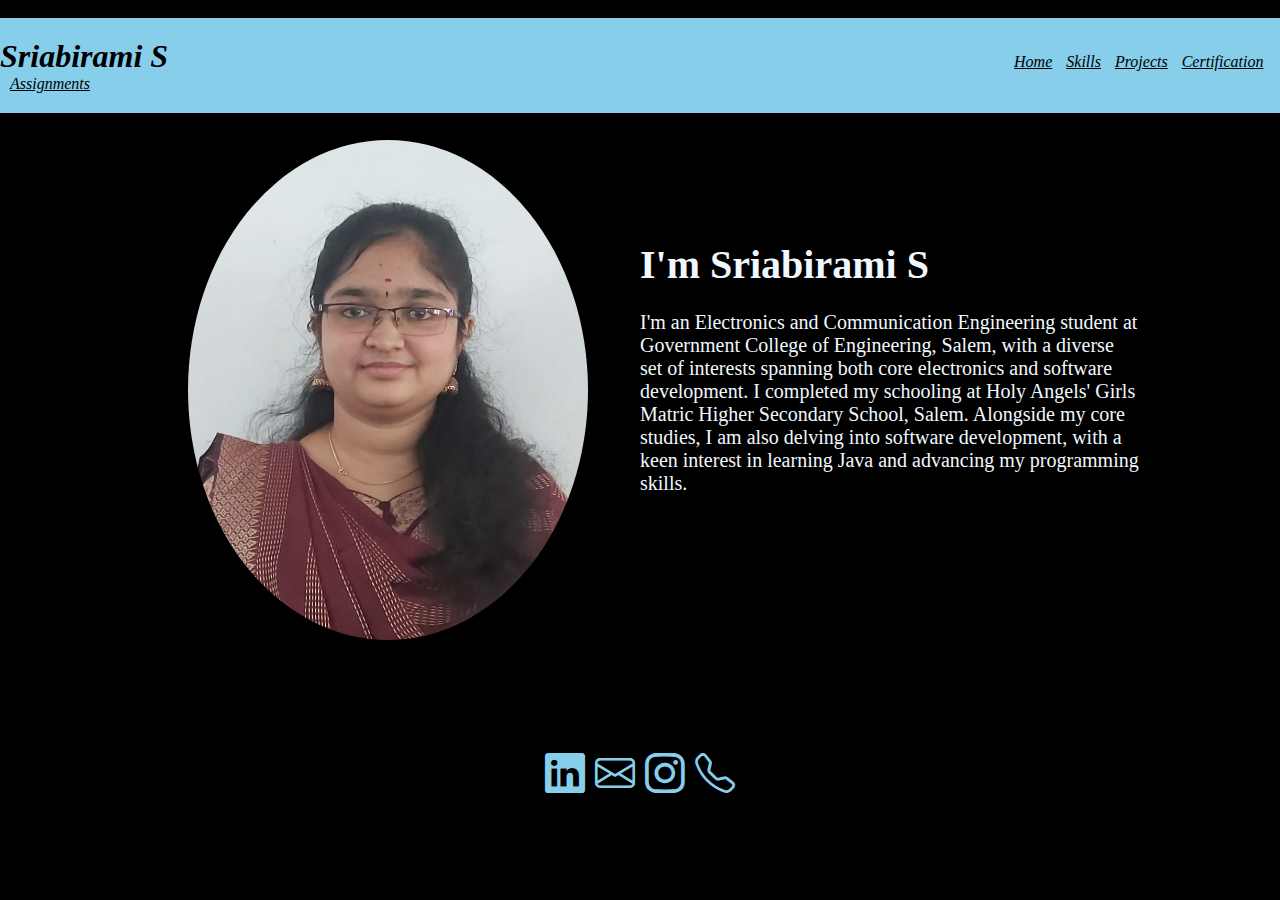
<file: index.html>
<!DOCTYPE html>
<html lang="en">
<head>
    <meta charset="UTF-8">
    <meta name="viewport" content="width=device-width, initial-scale=1.0">
    <title>Document</title>
    <link rel="stylesheet" href="./assets/css/styless.css">
    <link rel="stylesheet" href="https://cdn.jsdelivr.net/npm/bootstrap-icons@1.11.3/font/bootstrap-icons.min.css">
</head>
<body style="background-color:black;">
    <div class = "navigation">
        <br>
        <nav>
            <h1>Sriabirami S</h1>
            <ul>
                <li><a href="index.html">Home</a></li>
               
                <li><a href="Skills.html">Skills</a> </li>
                <li><a href="Projects.html">Projects</a></li>
                <li><a href="certification.html">Certification</a></li>
                <li><a href="Assignments.html">Assignments</a></li>
            </ul>
        </nav>

    </div>
    
    <div class="content">
          <h1>I'm Sriabirami S</h1>
          <br><br>
          <p>
             I'm an Electronics and Communication Engineering student at Government College of Engineering, Salem, with a diverse set of interests spanning both core electronics and software development. I completed my schooling at Holy Angels' Girls Matric Higher Secondary School, Salem.  Alongside my core studies, I am also delving into software development, with a keen interest in learning Java and advancing my programming skills.

          </p>
          

    </div>
    <div class="image">
        <img  src="./assets/images/abi1.jpg" alt="">
    </div>
    <footer>
        <div class="icons">
            <a href="https://www.linkedin.com/in/sriabirami-s-91207a295" ><i class="bi bi-linkedin"></i></a>
        <a href="mailto:sriabirami.3.3@protosem.tech"><i class="bi bi-envelope"></i></a>
        <a href="https://www.instagram.com/abi__0210/"><i class="bi bi-instagram"></i></a>
        <a href="tel:+9361275297"><i class="bi bi-telephone"></i></a>
        </div>
    </footer>
   
</body>
</html>
</file>
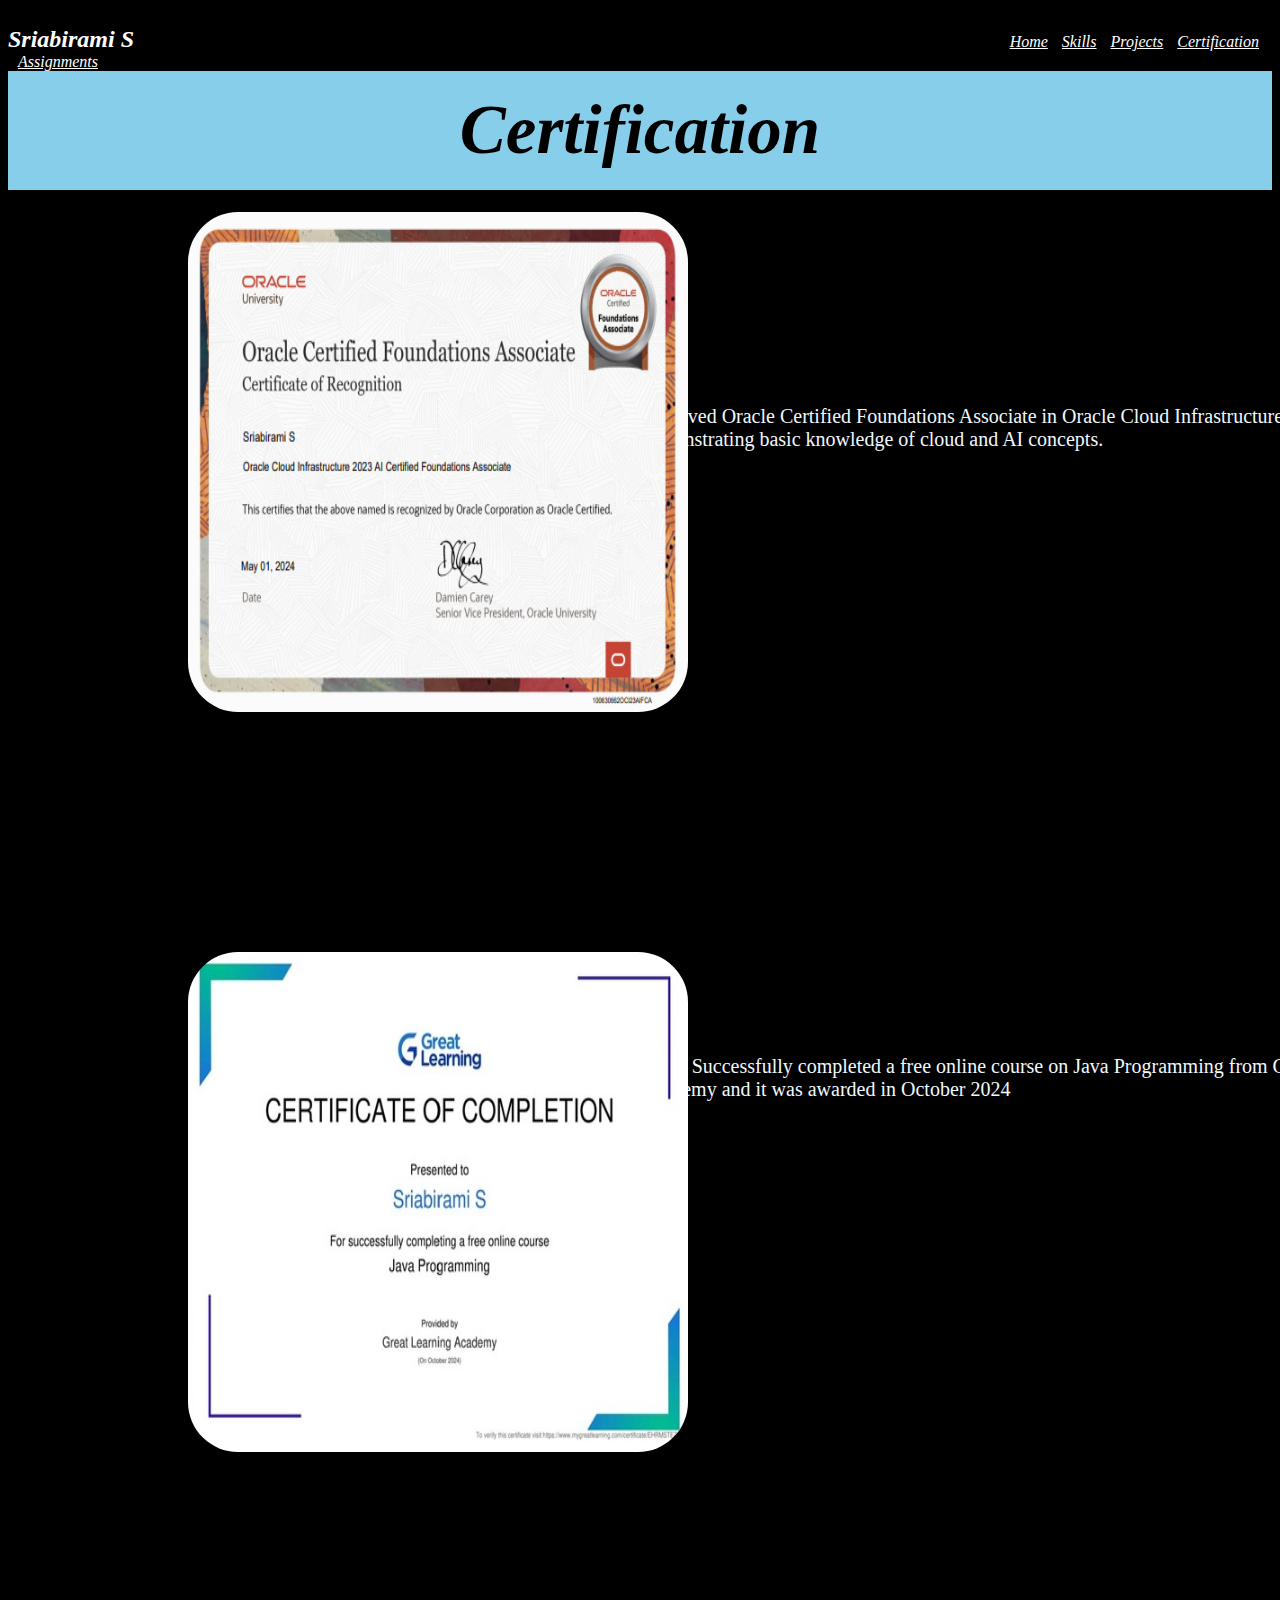
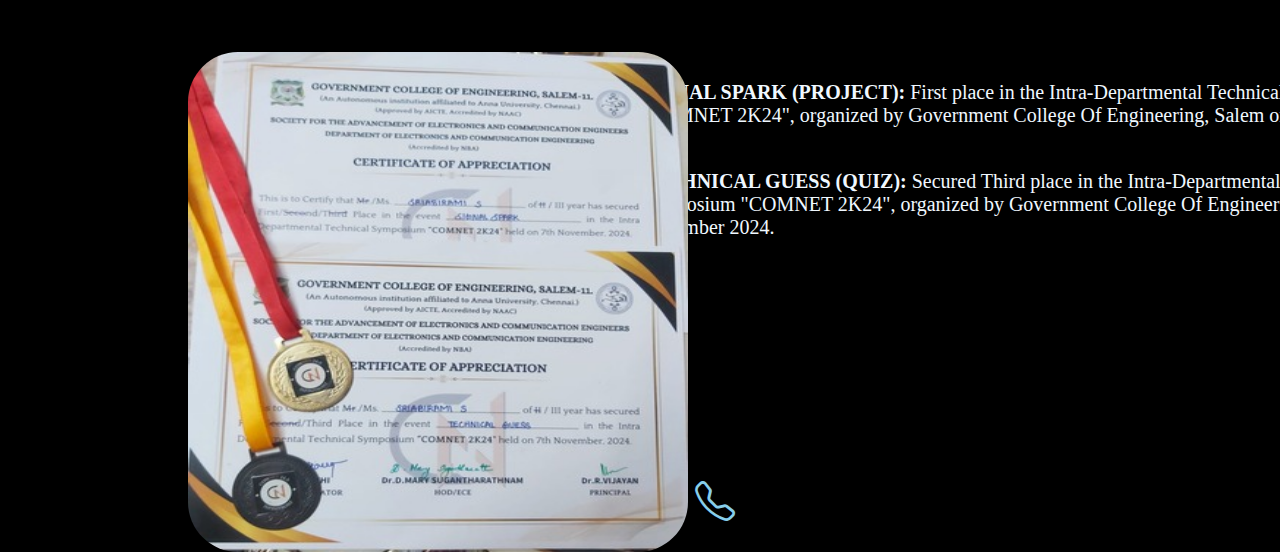
<file: certification.html>
<!DOCTYPE html>
<html lang="en">
<head>
    <meta charset="UTF-8">
    <meta name="viewport" content="width=device-width, initial-scale=1.0">
    <title>Document</title>
    <link rel="stylesheet" href="./assets/css/certistyle.css">
    <link rel="stylesheet" href="https://cdn.jsdelivr.net/npm/bootstrap-icons@1.11.3/font/bootstrap-icons.min.css">

</head>
<body style="background-color: black;">
  <div class = "navigation">
    <br>
    <nav>
        <h2>Sriabirami S</h2>
        <ul>
            <li><a href="index.html">Home</a></li>
           
            <li><a href="Skills.html">Skills</a> </li>
            <li><a href="Projects.html">Projects</a></li>
            <li><a href="certification.html">Certification</a></li>
            <li><a href="Assignments.html">Assignments</a></li>
        </ul>
    </nav>

</div>

    <h1>Certification </h1>
  <div class="content">
      
      <br><br><br>
      
      <p>Achieved Oracle Certified Foundations Associate in Oracle Cloud Infrastructure 2023, demonstrating basic knowledge of cloud and AI concepts.
      </p>

</div>
<div class="image">
  <br>
  <br><br><br>
  <img src="./assets/images/oracle screenshot.png" alt="">
</div>
<div class="content">
  <br><br>
  
  <br><br>
  <p><b>Java: </b>Successfully completed a free online course on Java Programming from Great Learning Academy and it was awarded in October 2024</p>
</div>
<div class="image1">
<br>
<br><br><br>
<img src="./assets/images/java4.jpg" alt="">
</div>
  
  <div class="content">
    <br><br>
   
    <br><br>
    <p><b>SIGNAL SPARK (PROJECT):</b> First place in the Intra-Departmental Technical Symposium "COMNET 2K24", organized by Government College Of Engineering, Salem on 7th November 2024.</p>
    <p><b>TECHNICAL GUESS (QUIZ):</b> Secured Third place in the Intra-Departmental Technical Symposium "COMNET 2K24", organized by Government College Of Engineering, Salem on 7th November 2024.
</p>
  </div>
  <div class="image2">
  <br>
  <br><br><br>
  <img src="./assets/images/comnet3.jpg" alt="">
  </div>
    
  <footer>
    <div class="icons">
        <a href="https://www.linkedin.com/in/sriabirami-s-91207a295" ><i class="bi bi-linkedin"></i></a>
    <a href="mailto:sriabirami.3.3@protosem.tech"><i class="bi bi-envelope"></i></a>
    <a href="https://www.instagram.com/abi__0210/"><i class="bi bi-instagram"></i></a>
    <a href="tel:+9361275297"><i class="bi bi-telephone"></i></a>
    </div>
</footer>
</body>
</html>
</file>
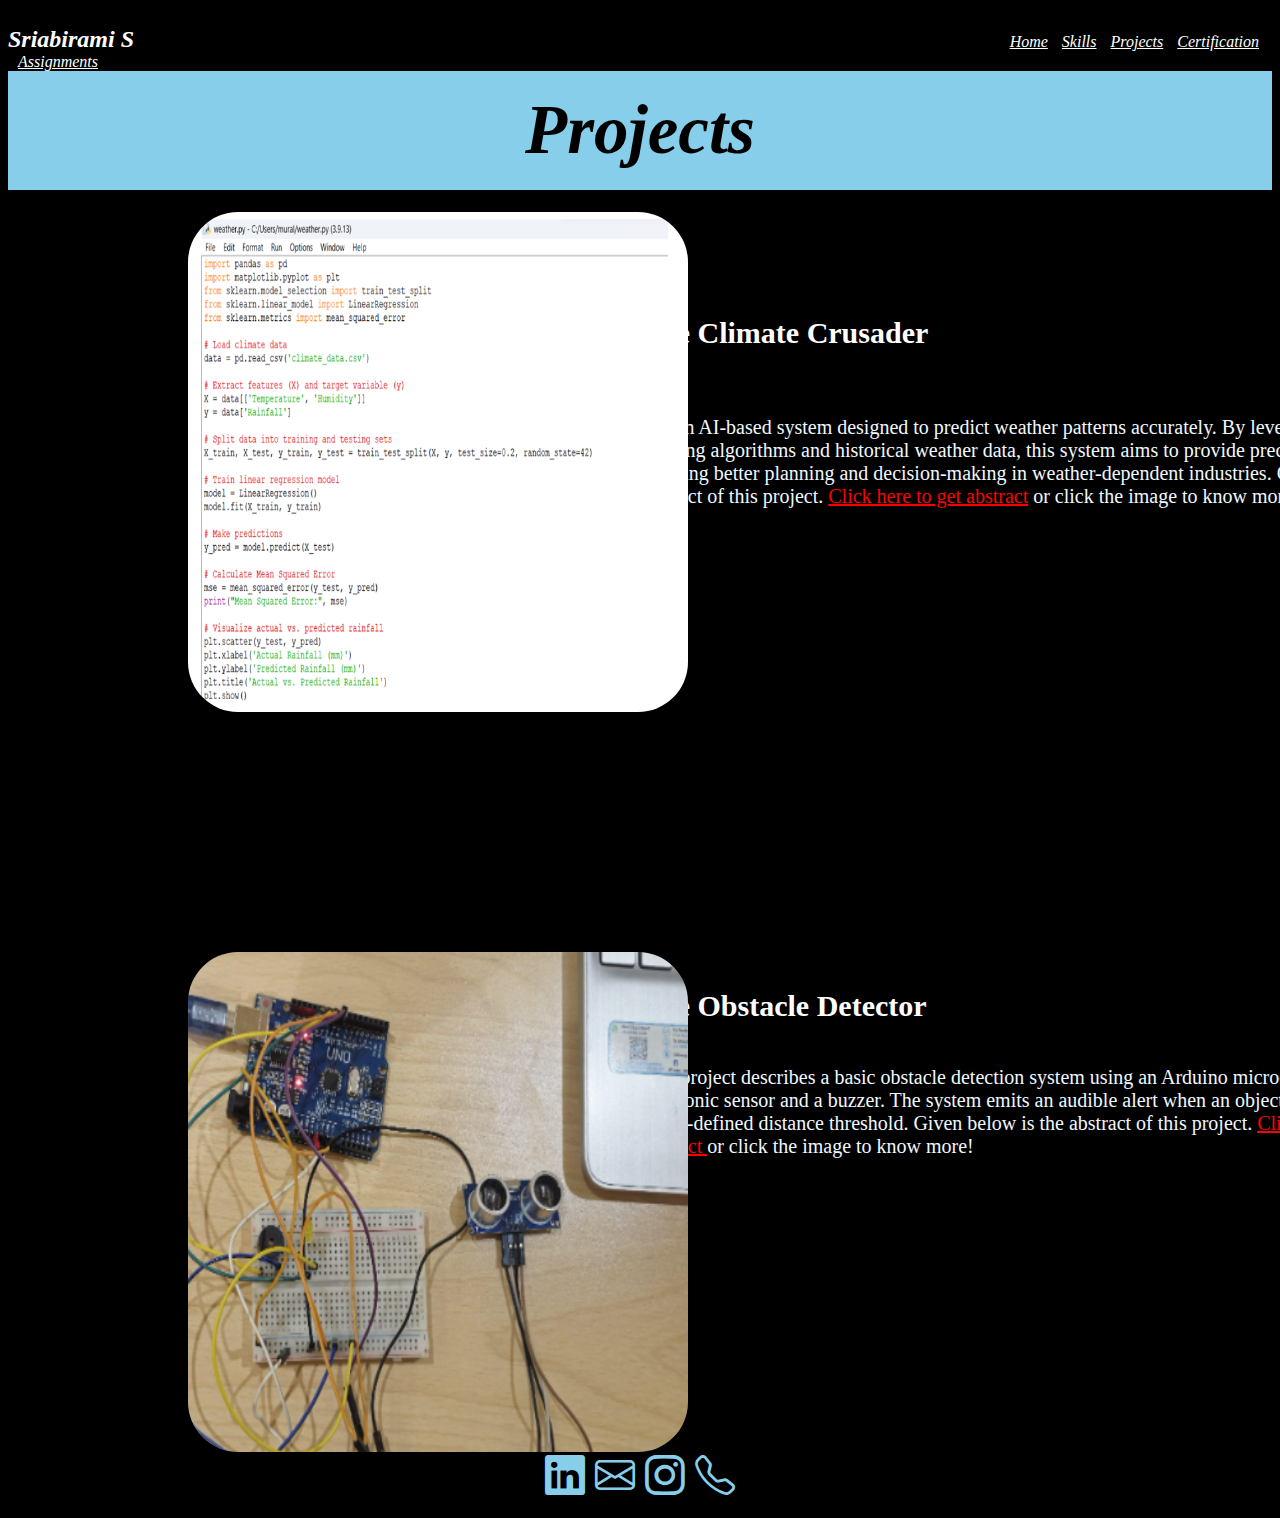
<file: Projects.html>
<!DOCTYPE html>
<html lang="en">
<head>
    <meta charset="UTF-8">
    <meta name="viewport" content="width=device-width, initial-scale=1.0">
    <title>Document</title>
    <link rel="stylesheet" href="./assets/css/pro.css">
    <link rel="stylesheet" href="https://cdn.jsdelivr.net/npm/bootstrap-icons@1.11.3/font/bootstrap-icons.min.css">

</head>
<body style="background-color: black;">
    <div class = "navigation">
        <br>
        <nav>
            <h2>Sriabirami S</h2>
            <ul>
                <li><a href="index.html">Home</a></li>
               
                <li><a href="Skills.html">Skills</a> </li>
                <li><a href="Projects.html">Projects</a></li>
                <li><a href="certification.html">Certification</a></li>
                <li><a href="Assignments.html">Assignments</a></li>
            </ul>
        </nav>

    </div>
    <h1>Projects</h1>
    <div class="content">
        <h2>The Climate Crusader</h2>
        <br><br><br>
        <p>
            It is an AI-based system designed to predict weather patterns accurately. By leveraging machine learning algorithms and historical weather data, this system aims to provide precise forecasts, enabling better planning and decision-making in weather-dependent industries. Given below is the abstract of this project.
            <a href="https://docs.google.com/document/d/1-s8Y1v5BCbj3ulhOT3BRDUtqG1Q2jgYiAZ4DdXIR-OM/edit?usp=sharing">Click here to get abstract</a> or click the image to know more!
        </p>
        

  </div>
  <div class="image">
    <br>
    <br><br><br>
    <a href="https://docs.google.com/document/d/1-s8Y1v5BCbj3ulhOT3BRDUtqG1Q2jgYiAZ4DdXIR-OM/edit?usp=sharing"><img src="./assets/images/climate.png" alt=""></a>
  </div>
  <div class="content">
    <br><br>
    <h2>The Obstacle Detector</h2>
    <br><br>
    <p>
        This project describes a basic obstacle detection system using an Arduino microcontroller, an ultrasonic sensor and a buzzer. The system emits an audible alert when an object approaches within a user-defined distance threshold. Given below is the abstract of this project.  
        <a href="https://docs.google.com/document/d/1pJfvBawCew-Cg4qA6iscbQDtdi9ku130wL1S-3nTBPs/edit?usp=sharing">Click here to get abstract </a> or click the image to know more!
    </p>
    

</div>
<div class="image1">
<br>
<br><br><br>
<a href="https://docs.google.com/document/d/1pJfvBawCew-Cg4qA6iscbQDtdi9ku130wL1S-3nTBPs/edit?usp=sharing"><img src="./assets/images/obs.png" alt=""></a>
</div>
    <footer>
        <div class="icons">
            <a href="https://www.linkedin.com/in/sriabirami-s-91207a295" ><i class="bi bi-linkedin"></i></a>
        <a href="mailto:sriabirami.3.3@protosem.tech"><i class="bi bi-envelope"></i></a>
        <a href="https://www.instagram.com/abi__0210/"><i class="bi bi-instagram"></i></a>
        <a href="tel:+9361275297"><i class="bi bi-telephone"></i></a>
        </div>
    </footer>
</body>
</html>
</file>
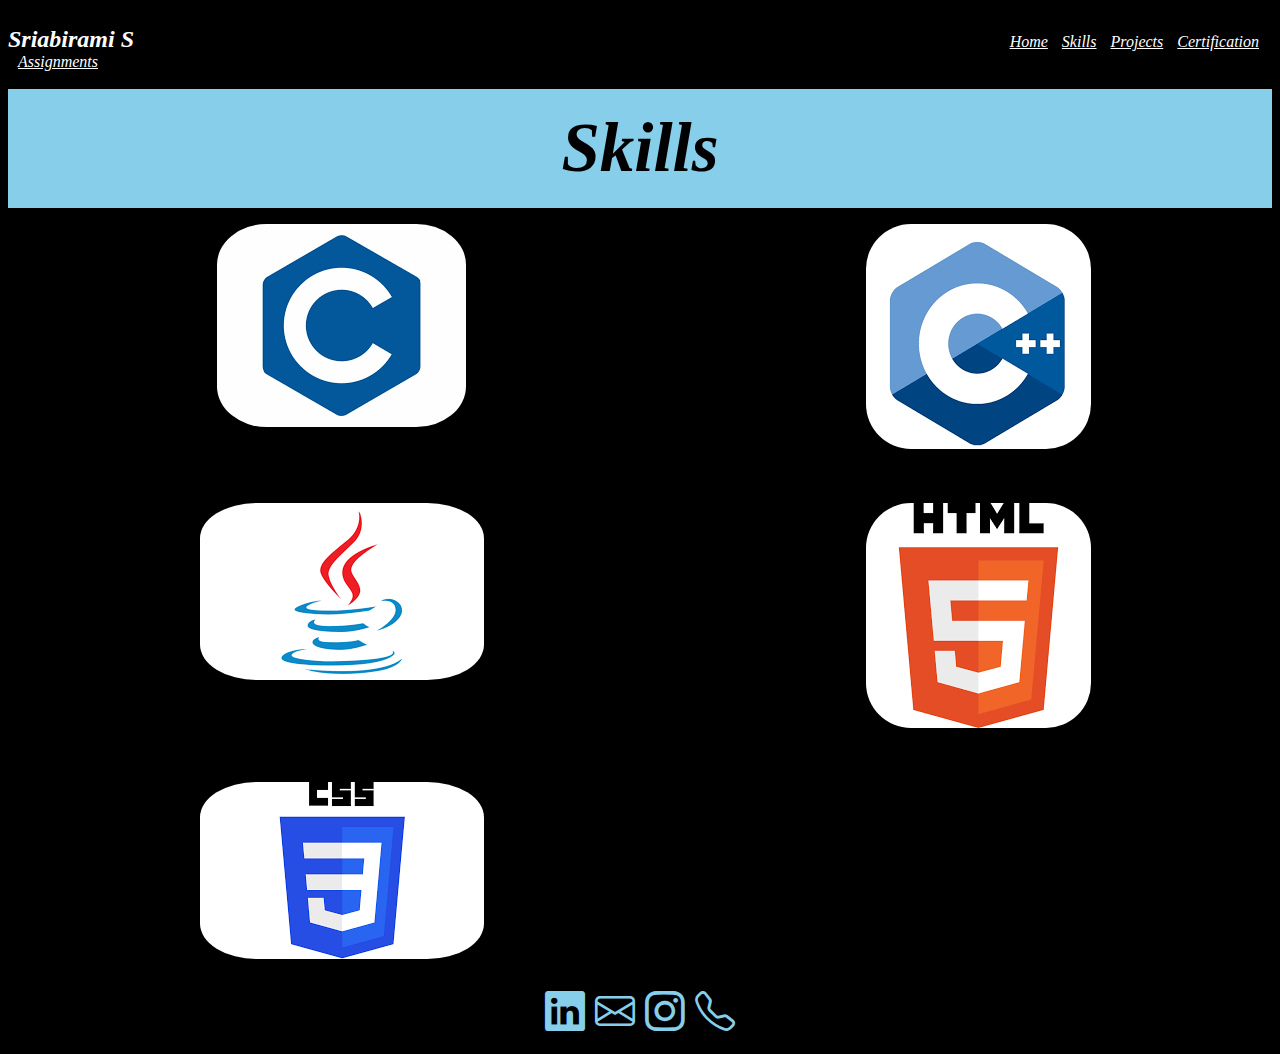
<file: Skills.html>
<!DOCTYPE html>
<html lang="en">
<head>
    <meta charset="UTF-8">
    <meta name="viewport" content="width=device-width, initial-scale=1.0">
    <title>Document</title>
    <link rel="stylesheet" href="./assets/css/skillstyle.css">
    <link rel="stylesheet" href="https://cdn.jsdelivr.net/npm/bootstrap-icons@1.11.3/font/bootstrap-icons.min.css">
</head>
<body style="background-color: black;">
    <div class = "navigation">
        <br>
        <nav>
            <h2>Sriabirami S</h2>
            <ul>
                <li><a href="index.html">Home</a></li>
               
                <li><a href="Skills.html">Skills</a> </li>
                <li><a href="Projects.html">Projects</a></li>
                <li><a href="certification.html">Certification</a></li>
                <li><a href="Assignments.html">Assignments</a></li>
            </ul>
        </nav>

    </div>
    <br>
    <h1>Skills</h1>

</div>
    <div class="skill">
        <ul>
           <li><img src="./assets/images/c.png"  alt=""></li>
            <li><img src="./assets/images/c++3.png" alt=""></li>
            <li><img src="./assets/images/java2.png" alt=""></li>
            <li><img src="./assets/images/htmllogo.png" alt=""></li>
            <li><img src="./assets/images/css.png" alt=""></li>
        </ul>
   
         
   
    </div>
    <footer>
        <div class="icons">
            <a href="https://www.linkedin.com/in/sriabirami-s-91207a295" ><i class="bi bi-linkedin"></i></a>
        <a href="mailto:sriabirami.3.3@protosem.tech"><i class="bi bi-envelope"></i></a>
        <a href="https://www.instagram.com/abi__0210/"><i class="bi bi-instagram"></i></a>
        <a href="tel:+9361275297"><i class="bi bi-telephone"></i></a>
        </div>
    </footer>
    
</body>
</html>
</file>
<file: assets/css/styless.css>
*{
    padding: 0;
    margin: 0;
}
nav{
  background-color:skyblue;
  color: black;
  padding-left: 0px;
  padding-right: 0px;
  padding-top: 20px;
  padding-bottom: 20px;
  font-style: italic;
padding-left: 0px;
}
ul,li,h1{
  display: inline;
}
ul{
  margin-left: 65%;
}
li{
  margin-left: 10px;
  cursor: pointer;
}
a{
color: black;

}
a:hover{
  color: white;
}
.content{
  height:500px;
  width: 500px;
  color: aliceblue;
  font-size: 20px;
  margin-left: 50%;
  margin-top: 10%;
  margin-right: 10%;
  

}
.image{
  height:500px;
  width:400px;
   position: absolute;
   top: 60px;
   left: 60px;
  margin-left: 10%;
  margin-right:70% ;
 
}
.image img{
  height:500px;
  width:400px;
 margin-top: 20%;
  justify-content: center;
  border-radius: 70%;
  display:flex;
 

}
.icons{
 
  text-align: center;
  padding: 10px;
  font-size: 40px;
  margin: 0px;
}
.icons a{
color:skyblue;
}
.icons a:hover{
  color:white;
}
</file>
<file: assets/css/certistyle.css>
h1{
    background-color: skyblue;
    color: black;
    font-size:69px ;
    margin: 0;
    font-style: italic;
    padding-top: 20px;
    padding-bottom: 20px;
    text-align: center;
}
nav{
    background-color:black;
    color: white;
    padding: 0px;
    font-style: italic;
  }
  ul,li,h2{
    display: inline;
  }
   nav ul{
    margin-left: 65%;
  }
  nav li{
    margin-left: 10px;
    cursor: pointer;
  }
  a{
  color:white;
  
  }
  a:hover{
    color: skyblue;
  }

.oracle{
    text-align: center;
}
.java {
    text-align: center;
    
}

.java p{
    color: white;
    font-size: 30px;
}

.comnet{
    text-align: center;
     
}
.comnet img{
    width: 555px;
    height: 393px;
}
.comnet p{
    color:white;
    font-size: 30px;
}
.oracle p{
    color:white;
    font-size: 30px;
}
.icons{
 
    text-align: center;
    padding: 10px;
    font-size: 40px;
    margin: 0px;
  }
  .icons a{
  color:skyblue;
  }
  .icons a:hover{
    color:white;
  }
  .content{
    height:500px;
    width: 800px;
    color: aliceblue;
    font-size: 20px;
    margin-left: 50%;
    margin-top: 10%;
    margin-right: 10%;
    
  
  }
  .image{
    height:500px;
    width:400px;
     position: absolute;
     top: 60px;
     left: 60px;
    margin-left: 10%;
    margin-right:70% ;
   
  }
  .image img{
    height:500px;
    width:500px;
   margin-top: 20%;
    justify-content: center;
    border-radius: 10%;
    display:flex;
   
  
  }
  .image1{
    height:500px;
    width:400px;
     position: absolute;
     top: 800px;
     left: 60px;
    margin-left: 10%;
    margin-right:70% ;
   
  }
  .image1 img{
    height:500px;
    width:500px;
   margin-top: 20%;
    justify-content: center;
    border-radius: 10%;
    display:flex;
   
  
  }
  .image2{
    height:500px;
    width:400px;
     position: absolute;
     top: 1500px;
     left: 60px;
    margin-left: 10%;
    margin-right:70% ;
   
  }
  .image2 img{
    height:500px;
    width:500px;
   margin-top: 20%;
    justify-content: center;
    border-radius: 10%;
    display:flex;
   
  
  }
</file>
<file: assets/css/pro.css>
h1{
    color: black;
    background-color: skyblue;
    text-align: center;
    padding-top: 20px;
    padding-bottom: 20px;
    font-size: 69px;
    font-style: italic;
    margin:0;
}
nav{
    background-color:black;
    color: white;
    padding: 0px;
    font-style: italic;
  }
  ul,li,h2{
    display: inline;
  }
   nav ul{
    margin-left: 65%;
  }
  nav li{
    margin-left: 10px;
    cursor: pointer;
  }
   nav a{
  color:white;
  
  }
  a:hover{
    color: skyblue;
  }
.pro1 p{
    font-size: 20px;
    color: white;
}
h2{
    color:white;
}
.pro1 img{
    width:555px;
    height: 555px;
}
a{
    color: red;
}
.pro2 p{
    font-size: 20px;
    color: white;   
}
.icons{
 
    text-align: center;
    padding: 10px;
    font-size: 40px;
    margin: 0px;
  }
  .icons a{
  color:skyblue;
  }
  .icons a:hover{
    color:white;
  }
  .content{
    height:500px;
    width: 800px;
    color: aliceblue;
    font-size: 20px;
    margin-left: 50%;
    margin-top: 10%;
    margin-right: 10%;
    
  
  }
  .image{
    height:500px;
    width:400px;
     position: absolute;
     top: 60px;
     left: 60px;
    margin-left: 10%;
    margin-right:70% ;
   
  }
  .image img{
    height:500px;
    width:500px;
   margin-top: 20%;
    justify-content: center;
    border-radius: 10%;
    display:flex;
   
  
  }
  .image1{
    height:500px;
    width:400px;
     position: absolute;
     top: 800px;
     left: 60px;
    margin-left: 10%;
    margin-right:70% ;
   
  }
  .image1 img{
    height:500px;
    width:500px;
   margin-top: 20%;
    justify-content: center;
    border-radius: 10%;
    display:flex;
   
  
  }
</file>
<file: assets/css/skillstyle.css>
h1{
    color: black;
    background-color: skyblue;
    text-align: center;
    padding-top: 20px;
    padding-bottom: 20px;
    font-size: 69px;
    font-style: italic;
    margin:0;
}
nav{
    background-color:black;
    color: white;
    padding: 0px;
    font-style: italic;
  }
  ul,li,h2{
    display: inline;
  }
   nav ul{
    margin-left: 65%;
  }
  nav li{
    margin-left: 10px;
    cursor: pointer;
  }
  a{
  color:white;
  
  }
  a:hover{
    color: skyblue;
  }


 
.skill img{
    border-radius: 20%;
    height: auto;
    width: auto;
}
.skill ul{
    text-align: center;
    display: grid;
    grid-template-columns: repeat(2,1fr);
    gap: 50px;
}
.icons{
 
    text-align: center;
    padding: 10px;
    font-size: 40px;
    margin: 0px;
  }
  .icons a{
  color:skyblue;
  }
  .icons a:hover{
    color:white;
  }
</file>
